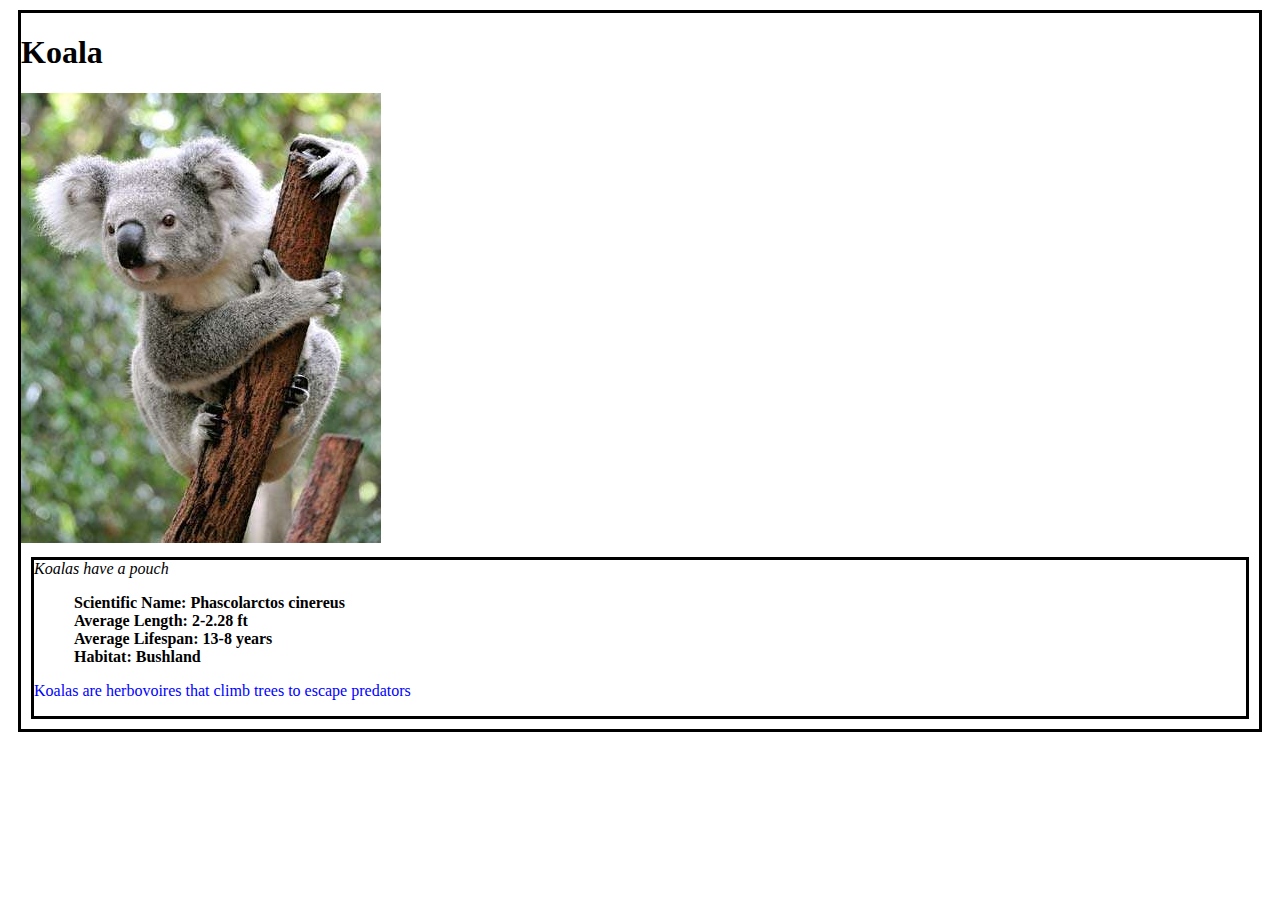
<file: card.html>
<!DOCTYPE html>
<html lang="en">
<head>
    <meta charset="UTF-8">
    <meta name="viewport" content="width=device-width, initial-scale=1.0">
    <meta http-equiv="X-UA-Compatible" content="ie=edge">
    <link rel="stylesheet" href="styles.css">
    <title>Document</title>
</head>
<div class = "head">
<body>
<h1>Koala</h1>
    
        <img src="img/162626-004-C076EDBD.jpg" alt="">
        <div class = "head">
            <i>Koalas have a pouch</i>
                <div class = "feet">
                    <blockquote>
                    <b>Scientific Name: Phascolarctos cinereus</b>
                    <br>
                    <b>Average Length: 2-2.28 ft</b>
                    <br>
                    <b>Average Lifespan: 13-8 years</b>
                    <br>
                    <b>Habitat: Bushland</b>
                    </blockquote>
                </div>
            <div class="body">
            <p>Koalas are herbovoires that climb trees to escape predators</p>
            </div>
</body>
</div>
</html>
</file>
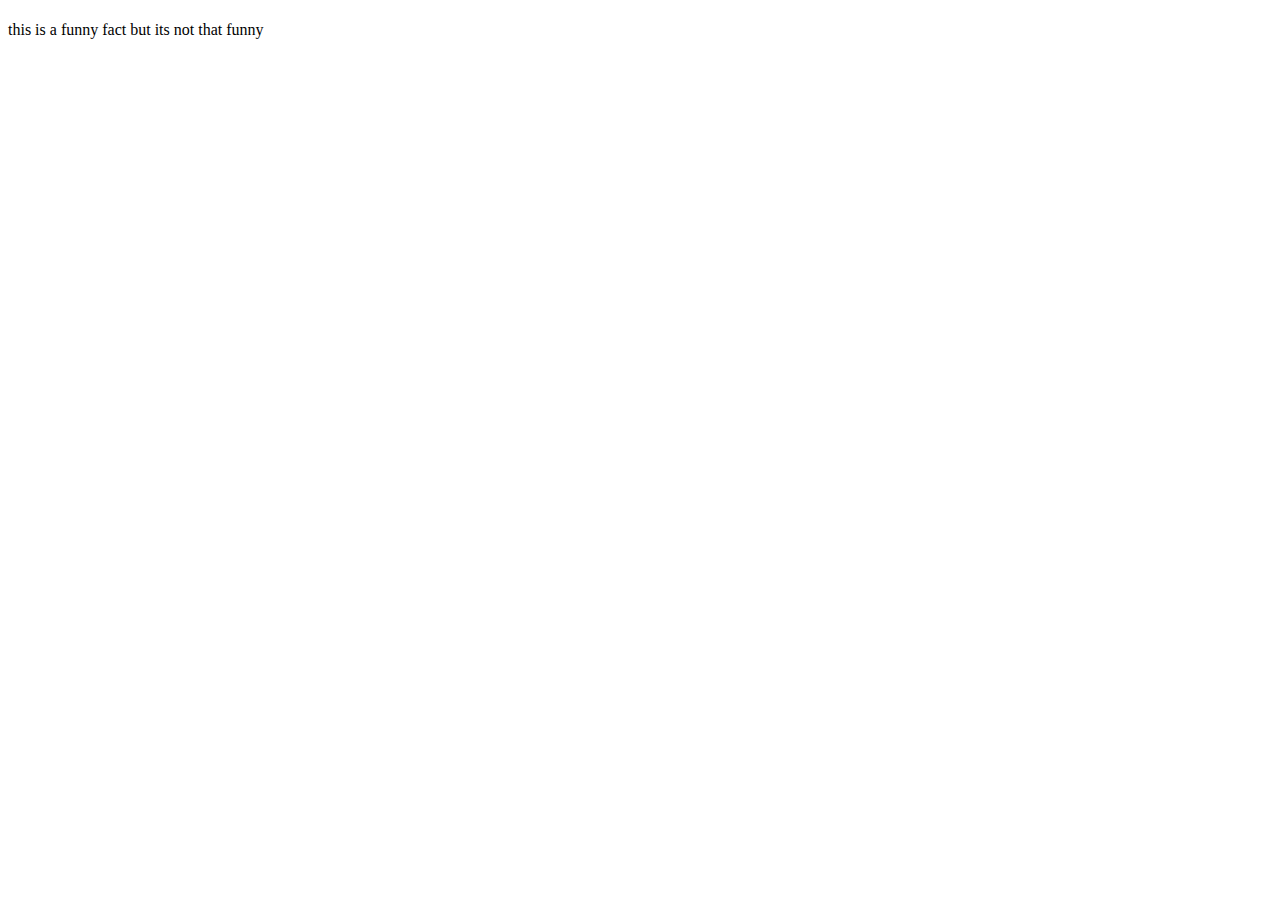
<file: gitserved.html>
<!DOCTYPE html>
<html lang="en">
<head>
    <meta charset="UTF-8">
    <meta name="viewport" content="width=device-width, initial-scale=1.0">
    <meta http-equiv="X-UA-Compatible" content="ie=edge">
    <h1><title>Christopher John</title></h1>
</head>
<body>
<p>this is a funny fact but its not that funny</p>
</body>
</html>
</file>
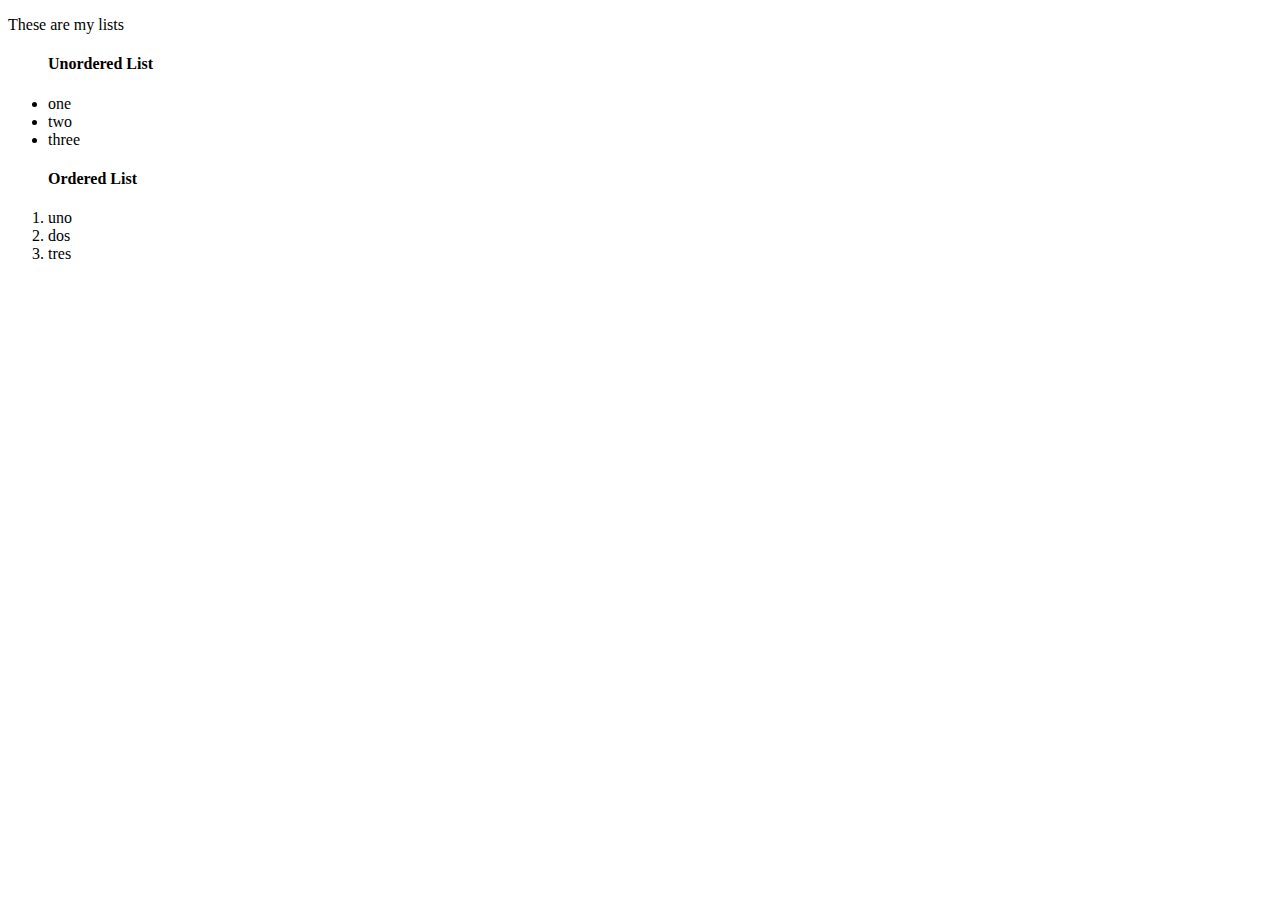
<file: Lists.html>
<!DOCTYPE html>
<html lang="en">
<head>
    <meta charset="UTF-8">
    <meta name="viewport" content="width=device-width, initial-scale=1.0">
    <meta http-equiv="X-UA-Compatible" content="ie=edge">
    <title>Document</title>
</head>
<body>
    <p>These are my lists</p>
    <ul>
        <h4>Unordered List</h4>
        <li>one</li>
        <li>two</li>
        <li>three</li>
    </ul>
    <ol>
        <h4>Ordered List</h4>
        <li>uno</li>
        <li>dos</li>
        <li>tres</li>
    </ol>
</body>
</html>
</file>
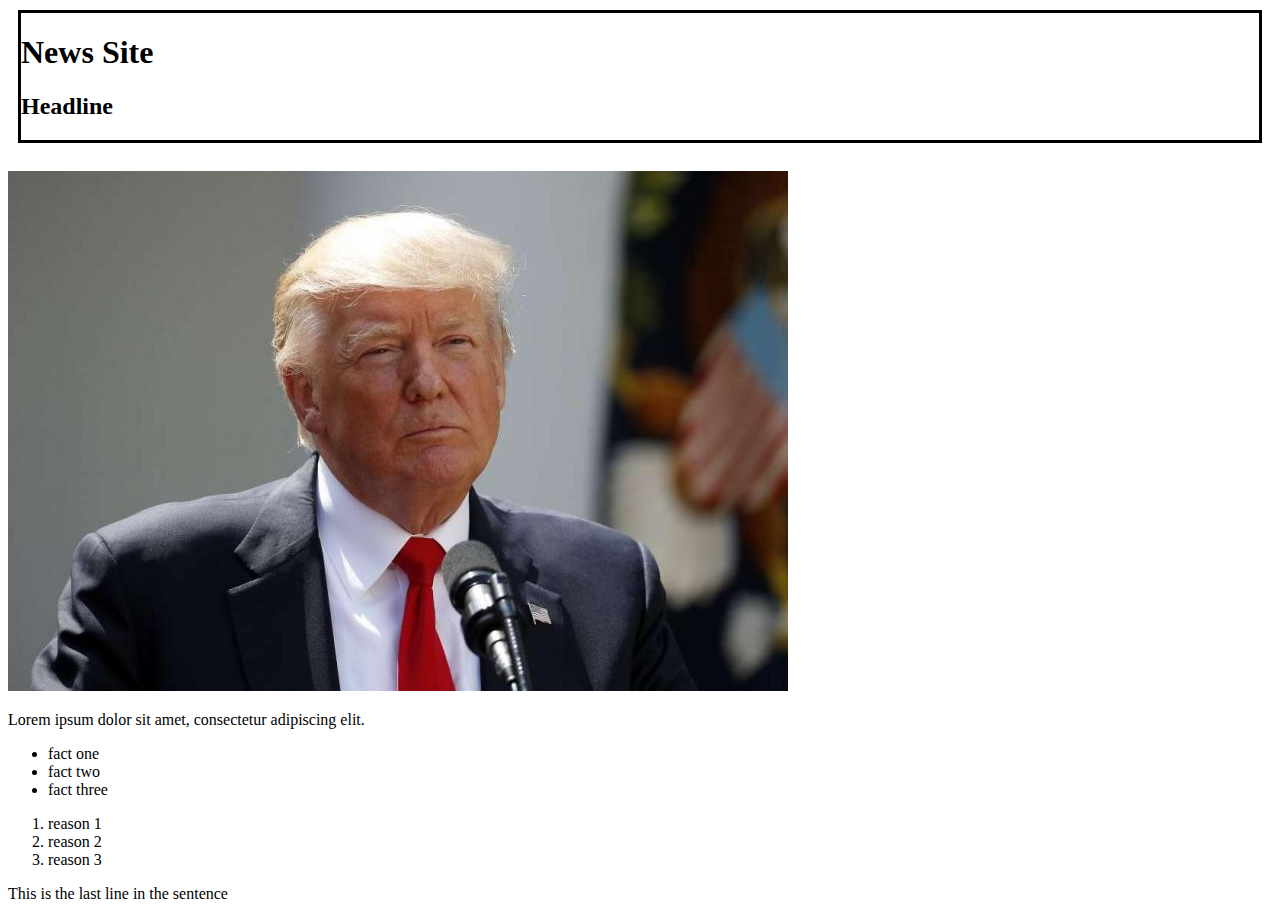
<file: MiniProject1.html>
<!DOCTYPE html>
<html lang="en">
<head>
    <meta charset="UTF-8">
    <meta name="viewport" content="width=device-width, initial-scale=1.0">
    <meta http-equiv="X-UA-Compatible" content="ie=edge">
    <link rel="stylesheet" href="styles.css">
    <title>Document</title>
</head>
<body>
    <div class = "head">
    <h1>News Site</h1>

    <h2>Headline</h2>
    </div>

    <br>
    <div class = "Image">
    <img src="img/trump_28.jpg" alt="">
    </div>
<div class = "Paragraph">   
<p>Lorem ipsum dolor sit amet, consectetur adipiscing elit.</p>
        <div class = "Unordered List">
        <ul>
        <li>fact one</li>
        <li>fact two</li>
        <li>fact three</li>
        </ul>

        <ol>
        <li>reason 1</li>
        <li>reason 2</li>
        <li>reason 3</li>
        </ol>
        </div>
<p>This is the last line in the sentence</p>
</div>
</body>
</html>
</file>
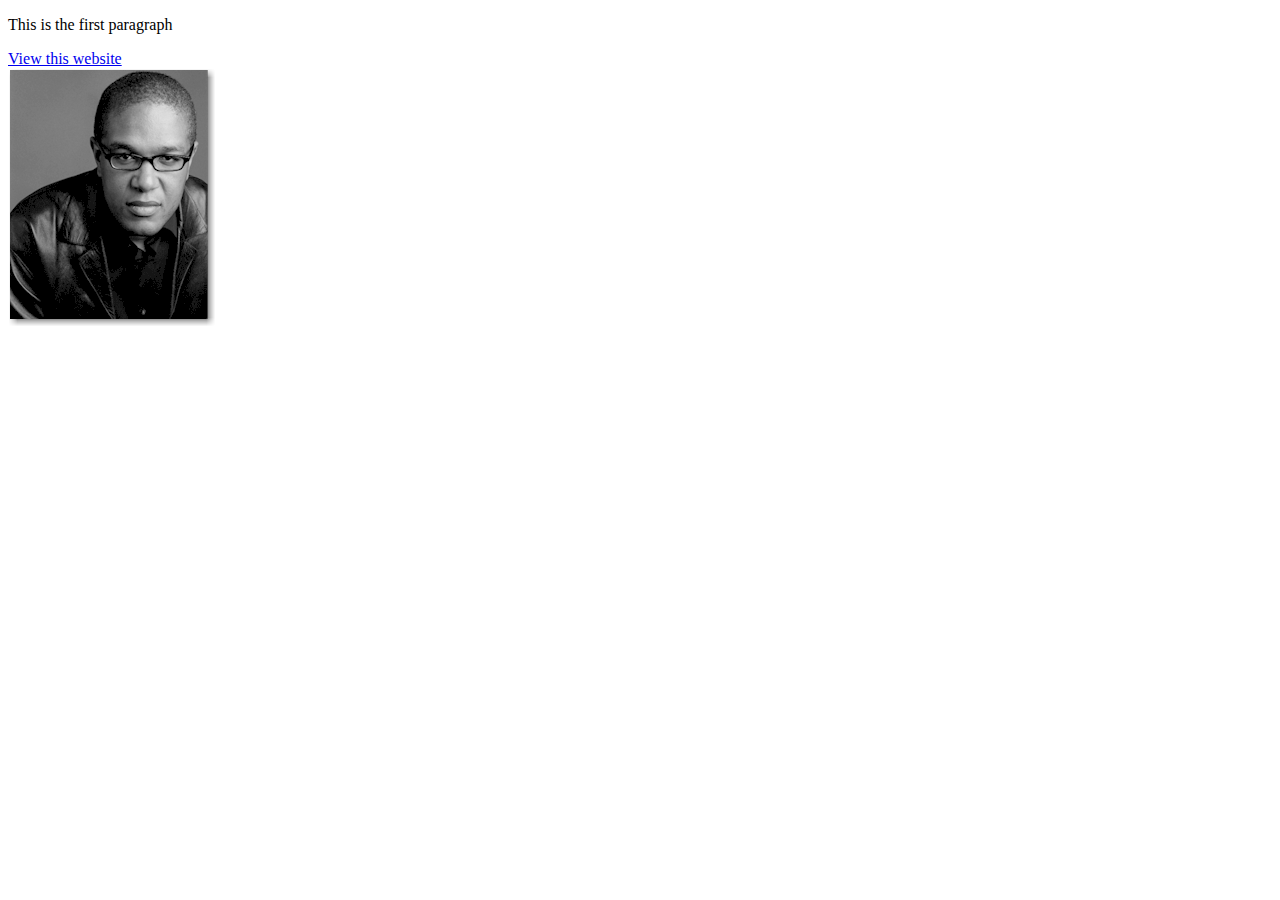
<file: Refresher.html>
<!DOCTYPE html>
<html lang="en">
<head>
    <meta charset="UTF-8">
    <meta name="viewport" content="width=device-width, initial-scale=1.0">
    <meta http-equiv="X-UA-Compatible" content="ie=edge">
    <title>This is my header</title>
</head>
<body>
    <p>This is the first paragraph</p>
    <a href="https://www.w3schools.com/tags/ref_byfunc.asp">View this website</a>
    <br>
    <img src="img/christopher-john-farley.gif" alt="">
</body>
</html>
</file>
<file: styles.css>
.head {
font-family: serif;
text-align: left;
padding: 0%;
margin: 10px;
border: 15 px;
border-style: solid;
background-color: white;
}

.body {
color: blue;
}

.feet {
text-indent: 50 px;
}
</file>
